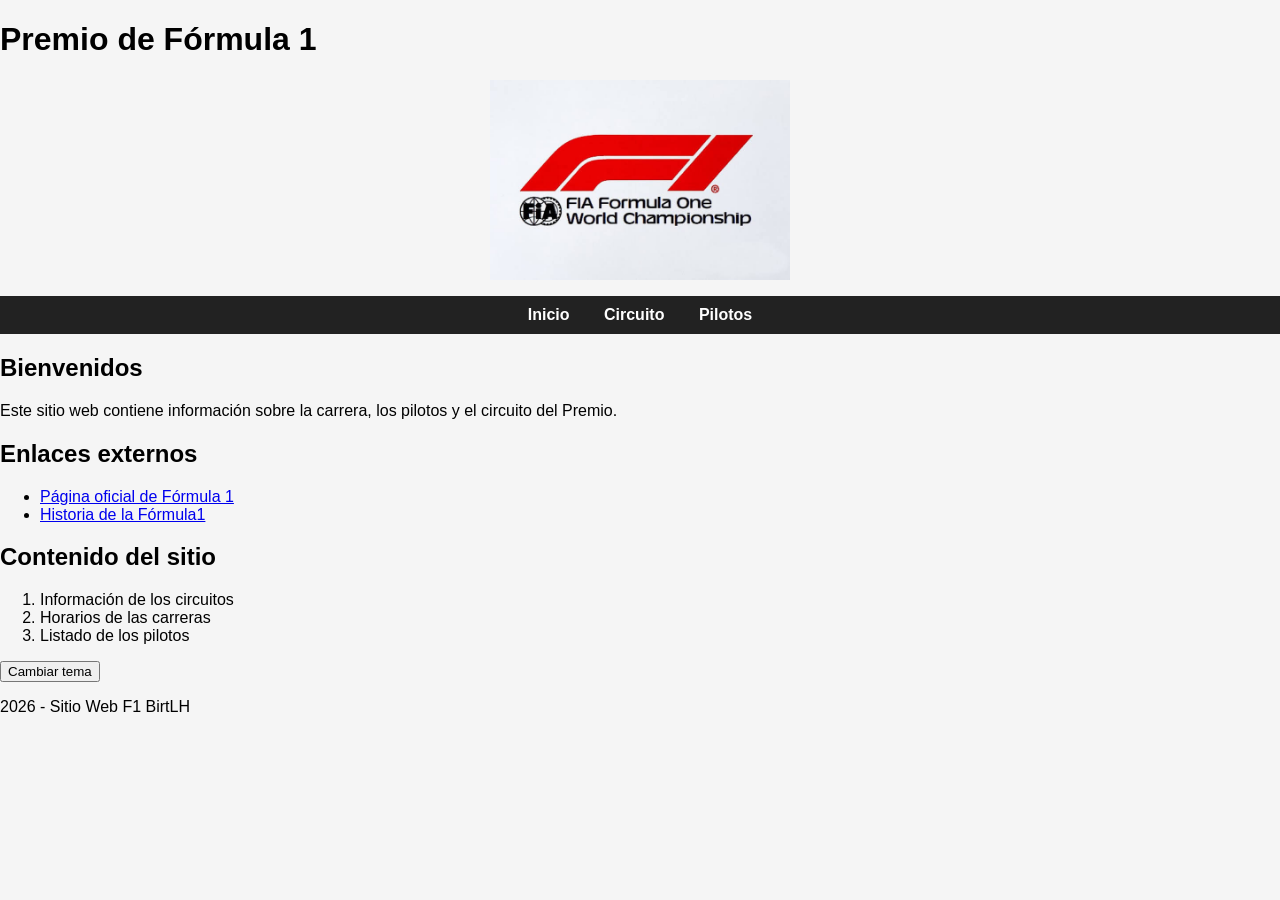
<file: index.html>
﻿<!DOCTYPE html>

<!-- Página principal del sitio web: 
      muestra la presentación del Premio de Formula 1,
     el menú de navegación, enlaces externos y una lista con el contenido del sitio. -->
	 
<html lang="es">
<head>
    <meta charset="UTF-8">
    <title> Carrera Fórmula 1 2026 - Inicio</title>
    <link rel="stylesheet" href="estilos/estilos.css">
    <script src="funciones/funciones.js"></script>
</head>
<body>

   <header> 
   <h1>Premio de Fórmula 1</h1>
   <img src="imagenes/logo_f1.png" alt="Logo Fórmula 1" >
   </header>
   
    <nav>
        <ul>
            <li><a href="index.html">Inicio</a></li>
            <li><a href="carrera.html">Circuito</a></li>
            <li><a href="pilotos.html">Pilotos</a></li>
        </ul>
    </nav>

    <main>
	  <section>
        <h2>Bienvenidos</h2>
        <p>Este sitio web contiene información sobre la carrera, los pilotos y el circuito del Premio.</p>
     </section>
     <section> 
	    <h2>Enlaces externos</h2>
		 <ul>
		  <li><a href="https://www.formula1.com/" 
		  target="_blanck">Página oficial de Fórmula 1</a></li>
         
		 <li><a href="https://es.wikipedia.org/wiki/F%C3%B3rmula_1"
		  target="_blanck">Historia de la Fórmula1</a></li>
	    </ul>
	</section>	
    <section> 
	   <h2>Contenido del sitio</h2>
	   <ol> 
	     <li>Información de los circuitos</li>
		 <li>Horarios de las carreras</li>
		 <li>Listado de los pilotos</li>
	   </ol>
	</section>
	<button onclick="cambiarTema()">Cambiar tema</button>

   </main>
   <footer>
    <p>2026 - Sitio Web F1 BirtLH</p>
</footer>

</body>
</html>
</file>
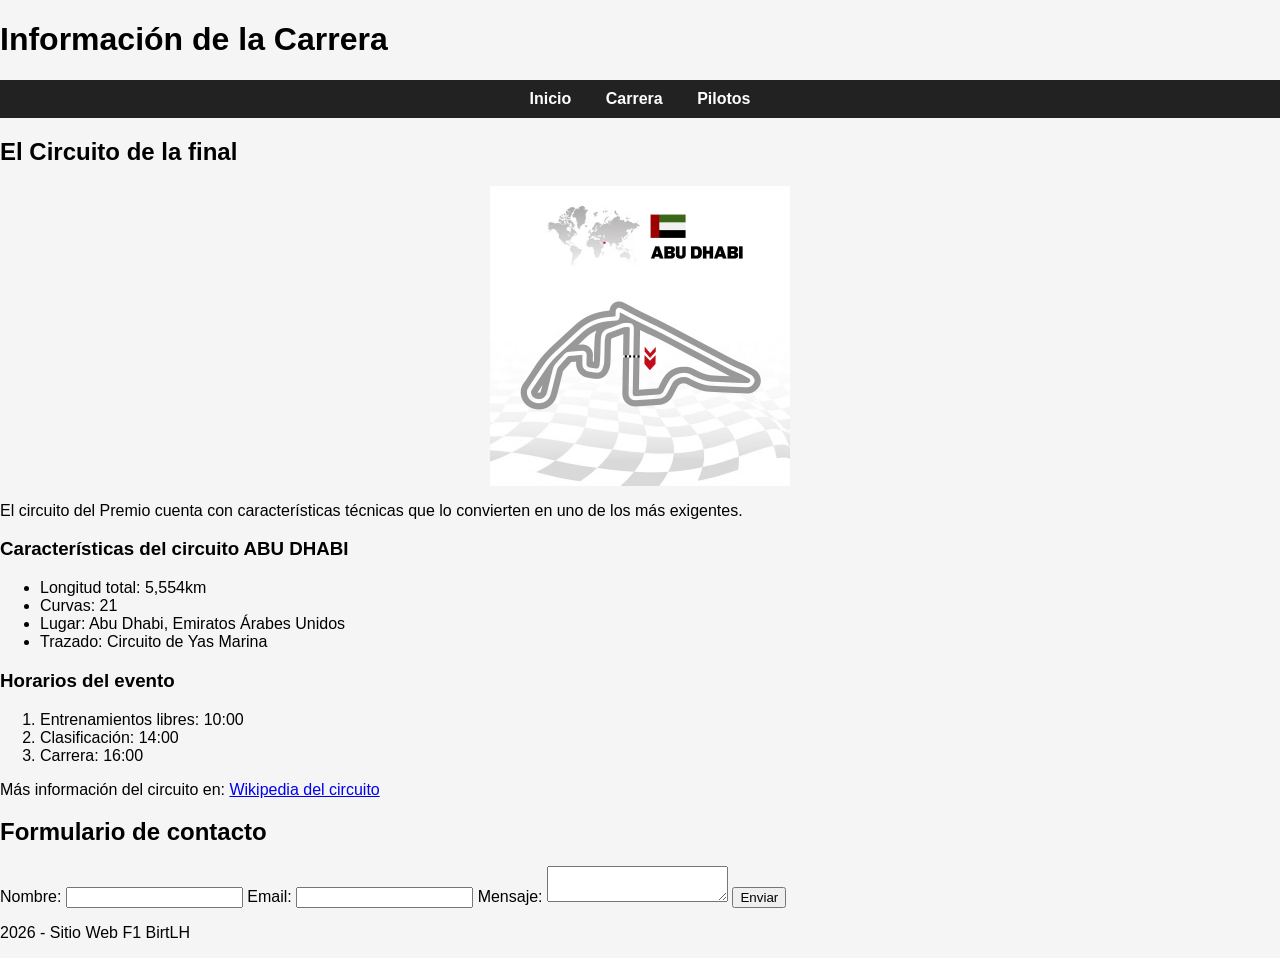
<file: carrera.html>
﻿<!DOCTYPE html>

<!-- Página con información del circuito, horarios, características y un formulario de contacto. -->

<html lang="es">
<head>
    <meta charset="UTF-8">
    <title>Circuito</title>
    <link rel="stylesheet" href="estilos/estilos.css">
    <script src="funciones/funciones.js"></script>
</head>
<body>

<header>
    <h1>Información de la Carrera</h1>
</header>
    <nav>
        <ul>
            <li><a href="index.html">Inicio</a></li>
            <li><a href="carrera.html">Carrera</a></li>
            <li><a href="pilotos.html">Pilotos</a></li>
        </ul>
    </nav>
 <main>
 <section>
        <h2>El Circuito de la final</h2>
        <img src="imagenes/circuito_f1.png" alt="Circuito de Fórmula 1">

        <p>El circuito del  Premio cuenta con características técnicas que lo convierten en uno de los más exigentes.</p>

        <h3>Características del circuito ABU DHABI</h3>
        <ul>
            <li>Longitud total: 5,554km</li>
            <li>Curvas: 21 </li>
            <li>Lugar: Abu Dhabi, Emiratos Árabes Unidos</li>
			<li>Trazado: Circuito de Yas Marina </li>
        </ul>

        <h3>Horarios del evento</h3>
        <ol>
            <li>Entrenamientos libres: 10:00</li>
            <li>Clasificación: 14:00</li>
            <li>Carrera: 16:00</li>
        </ol>
		
		<p>Más información del circuito en:
            <a href="https://es.wikipedia.org/wiki/Circuito_Yas_Marina" 
			target="_blank">Wikipedia del circuito</a>
        </p>
    </section>

    <section>
        <h2>Formulario de contacto</h2>

        <form action="mailto:nespejo@birtlh.eus" method="post" enctype="text/plain" onsubmit="return validarFormulario()">
            <label>Nombre:</label>
            <input type="text" id="nombre" name="nombre">


            <label>Email:</label>
            <input type="email" name="email">

            <label>Mensaje:</label>
            <textarea name="mensaje"></textarea>

            <input type="submit" value="Enviar">
        </form>
    </section>
  </main>
     

<footer>
    <p> 2026 - Sitio Web F1 BirtLH</p>
</footer>

</body>
</html>
</file>
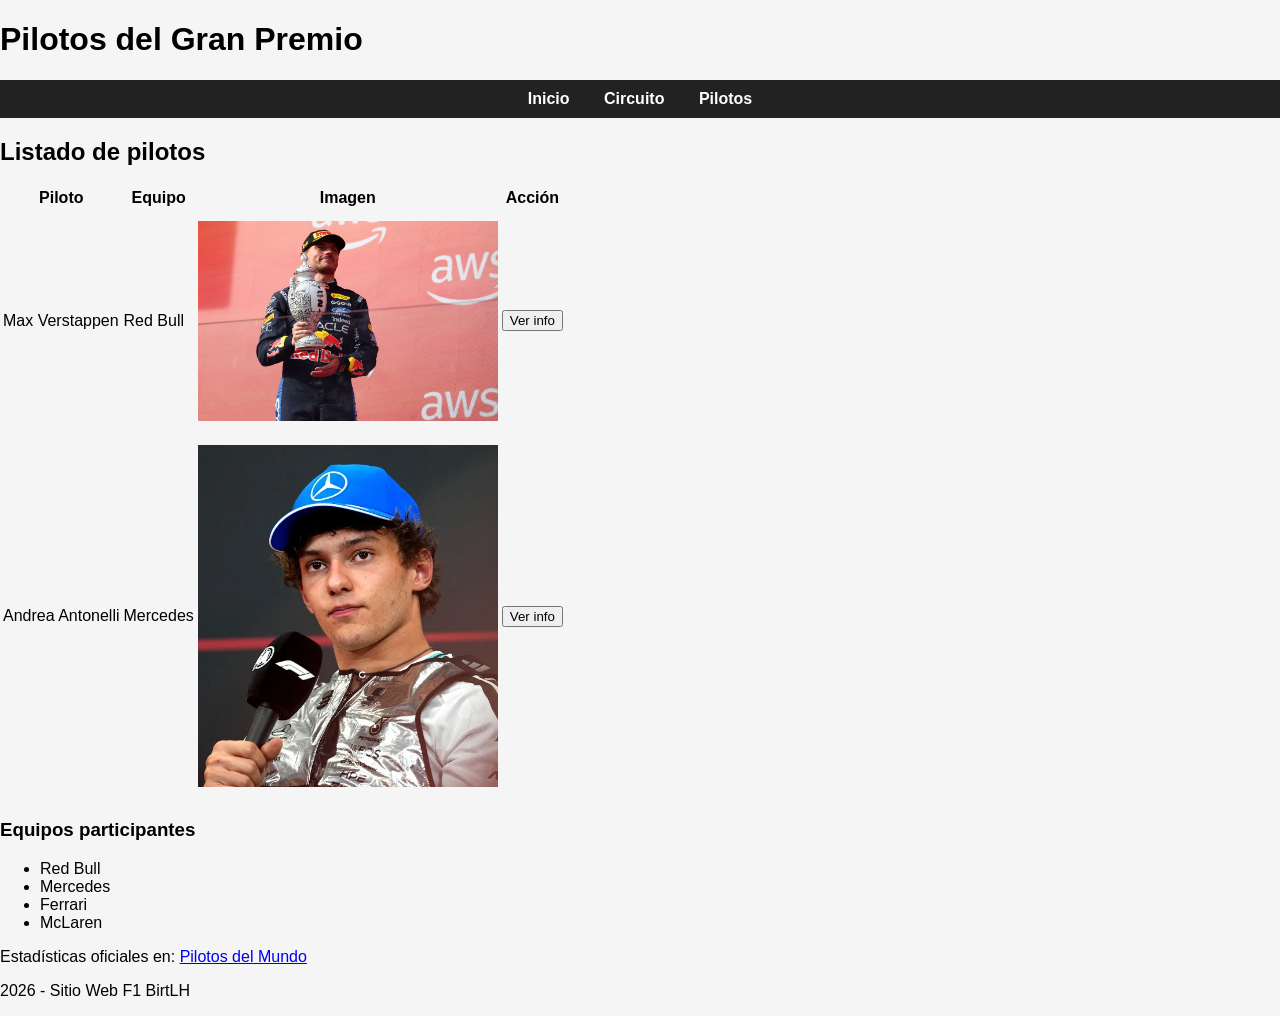
<file: pilotos.html>
﻿<!DOCTYPE html>

<!-- Página que muestra una tabla con los pilotos, su equipo y su imágenen,
     además de una lista de equipos y enlace externos. -->

<html lang="es">
<head>
    <meta charset="UTF-8">
    <title>Pilotos</title>
    <link rel="stylesheet" href="estilos/estilos.css">
    <script src="funciones/funciones.js"></script>
</head>
<body>

<header>
    <h1>Pilotos del Gran Premio</h1>
</header>
  
    <nav>
        <ul>
            <li><a href="index.html">Inicio</a></li>
            <li><a href="carrera.html">Circuito</a></li>
            <li><a href="pilotos.html">Pilotos</a></li>
        </ul>
    </nav>

<main>
    <section>
        <h2>Listado de pilotos</h2>

        <table>
            <tr>
                <th>Piloto</th>
                <th>Equipo</th>
                <th>Imagen</th>
                 <th>Acción</th>
            </tr>

            <tr>
                <td>Max Verstappen</td>
                <td>Red Bull</td>
                <td><img src="imagenes/piloto1.png" alt="M. Verstappen"></td>
                <td><button onclick="mostrarInfoPiloto('Max Verstappen')">Ver info</button></td>
            </tr>
 <tr>
                <td>Andrea Antonelli</td>
                <td>Mercedes</td>
                <td><img src="imagenes/piloto2.png" alt="A. Antonelli"></td>
                <td><button onclick="mostrarInfoPiloto('Andrea Antonelli')">Ver info</button></td>
            </tr>
        </table>

        <h3>Equipos participantes</h3>
        <ul>
            <li>Red Bull</li>
            <li>Mercedes</li>
            <li>Ferrari</li>
            <li>McLaren</li>
        </ul>
		
		<p>Estadísticas oficiales en:
            <a href="https://www.statsf1.com/es/statistiques/pilote.aspx" 
			target="_blank">Pilotos del Mundo</a>
        </p>
    </section>
</main>

<footer>
    <p> 2026 - Sitio Web F1 BirtLH</p>
</footer>
</body>
</html>
</file>
<file: estilos/estilos.css>
body {
    font-family: Arial, sans-serif;
    margin: 0;
    background-color: #f5f5f5;
}

nav ul {
    list-style: none;
    padding: 10px;
    background-color: #222;
    text-align: center;
}

nav ul li {
    display: inline-block;
    margin: 0 15px;
}

nav ul li a {
    color: white;
    text-decoration: none;
    font-weight: bold;
}
img {
    width: 300px;   
    height: auto;   
    display: block;
    margin: 10px auto;
}
.oscuro {
    background-color: #0cc7c7;
    color: #003333;
    transition: all 0.3s ease;
</file>
